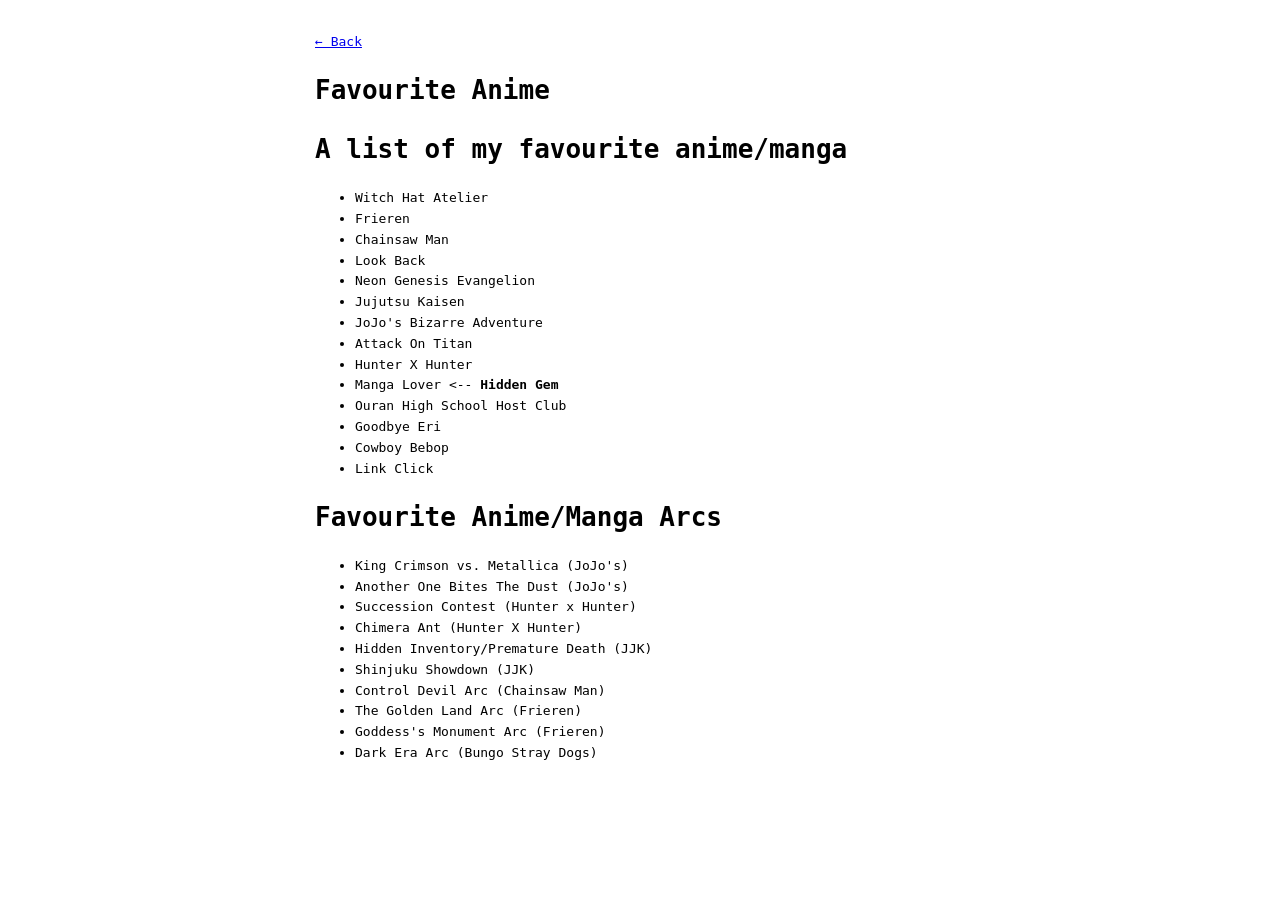
<file: docs/2026-06-10-Favourite Anime.html>
<!DOCTYPE html>
<html lang="en">
    <head>
        <meta charset="UTF-8">
        <meta name="viewport" content="width=device-width, initial-scale=1.0">
        <title>Favourite Anime</title>
        <style>
            body {
                max-width: 650px;
                margin: 0 auto;
                padding: 2rem 1rem;
                font-family: monospace;
                line-height: 1.6;
            }
        </style>
    </head>
    <body>
        
    <a href="../index.html">← Back</a>
    <h1>Favourite Anime</h1>
    <h1>A list of my favourite anime/manga</h1>

<ul>
<li>Witch Hat Atelier</li>
<li>Frieren</li>
<li>Chainsaw Man</li>
<li>Look Back</li>
<li>Neon Genesis Evangelion</li>
<li>Jujutsu Kaisen</li>
<li>JoJo's Bizarre Adventure</li>
<li>Attack On Titan</li>
<li>Hunter X Hunter</li>
<li>Manga Lover &lt;-- <strong>Hidden Gem</strong></li>
<li>Ouran High School Host Club</li>
<li>Goodbye Eri</li>
<li>Cowboy Bebop</li>
<li>Link Click</li>
</ul>

<h1>Favourite Anime/Manga Arcs</h1>

<ul>
<li>King Crimson vs. Metallica (JoJo's)</li>
<li>Another One Bites The Dust (JoJo's)</li>
<li>Succession Contest (Hunter x Hunter)</li>
<li>Chimera Ant (Hunter X Hunter)</li>
<li>Hidden Inventory/Premature Death (JJK)</li>
<li>Shinjuku Showdown (JJK)</li>
<li>Control Devil Arc (Chainsaw Man)</li>
<li>The Golden Land Arc (Frieren)</li>
<li>Goddess's Monument Arc (Frieren)</li>
<li>Dark Era Arc (Bungo Stray Dogs)</li>
</ul>


    </body>
</html>
</file>
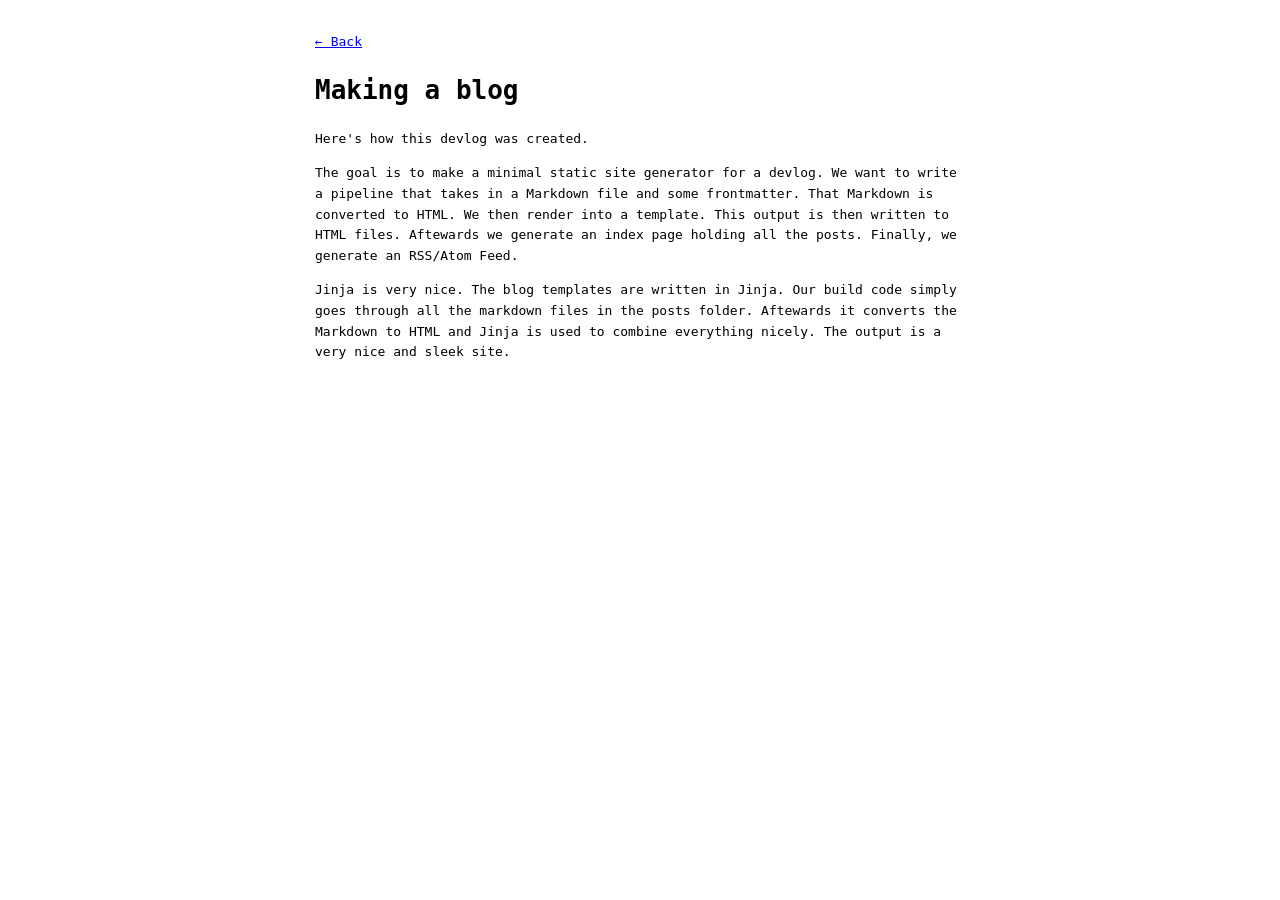
<file: docs/2026-06-11-Making a blog.html>
<!DOCTYPE html>
<html lang="en">
    <head>
        <meta charset="UTF-8">
        <meta name="viewport" content="width=device-width, initial-scale=1.0">
        <title>Making a blog</title>
        <style>
            body {
                max-width: 650px;
                margin: 0 auto;
                padding: 2rem 1rem;
                font-family: monospace;
                line-height: 1.6;
            }
        </style>
    </head>
    <body>
        
    <a href="../index.html">← Back</a>
    <h1>Making a blog</h1>
    <p>Here's how this devlog was created. </p>

<p>The goal is to make a minimal static site generator for a devlog. 
We want to write a pipeline that takes in a Markdown file and some frontmatter. That Markdown is converted to HTML. We then render into a template.
This output is then written to HTML files. Aftewards we generate an index page holding all the posts.
Finally, we generate an RSS/Atom Feed.</p>

<p>Jinja is very nice. The blog templates are written in Jinja. Our build code simply goes through all the markdown files in the posts folder. Aftewards it converts the Markdown to HTML and Jinja is used to combine everything nicely. The output is a very nice and sleek site.</p>


    </body>
</html>
</file>
